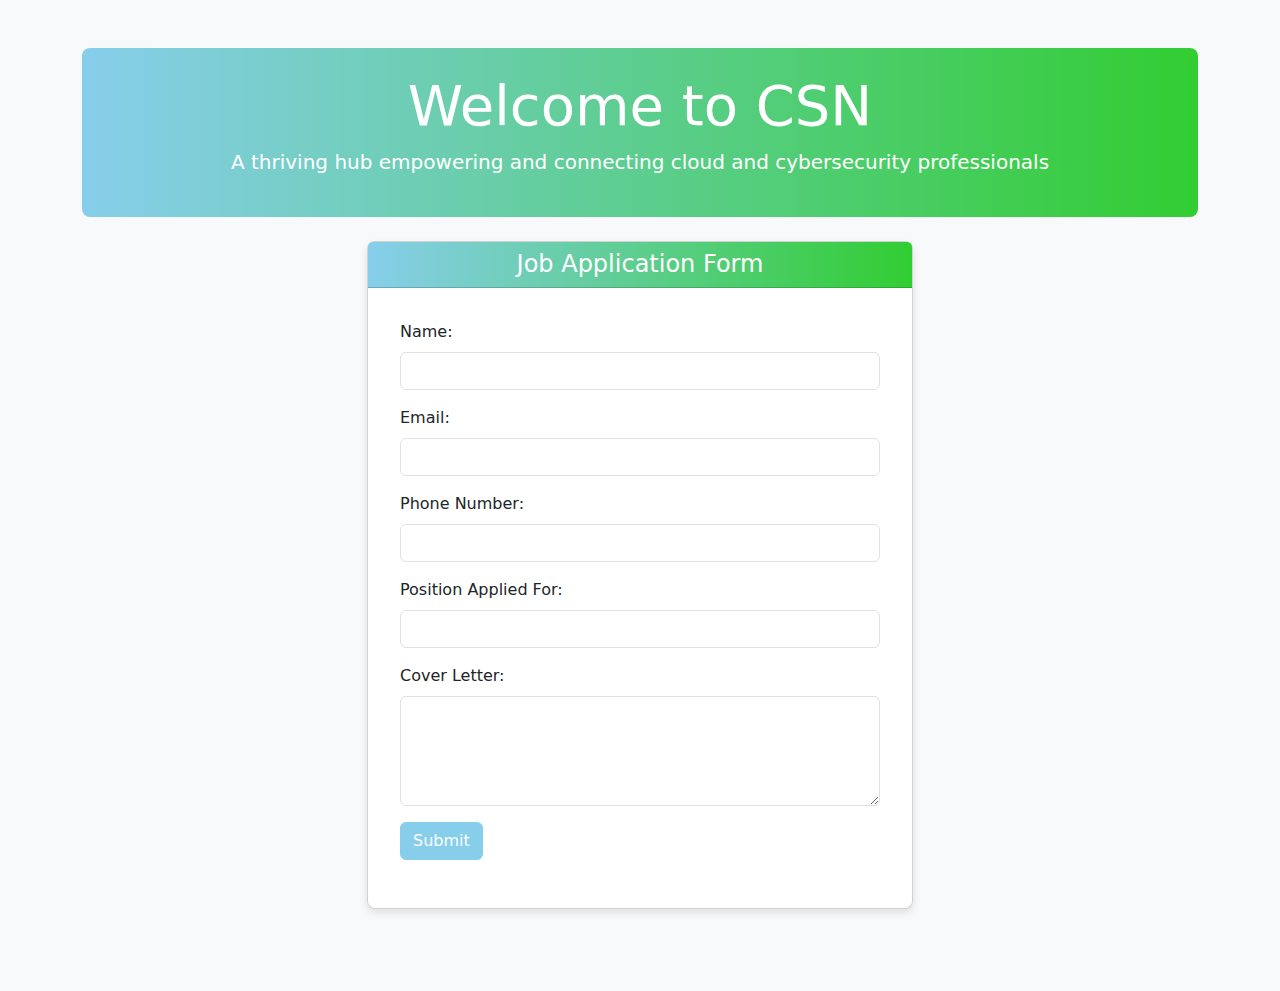
<file: csn-job-site/index.html>
<!DOCTYPE html>
<html lang="en">

<head>
    <meta charset="UTF-8">
    <meta name="viewport" content="width=device-width, initial-scale=1.0">
    <title>Job Application Form</title>
    <!-- Latest Bootstrap CSS -->
    <link href="https://cdn.jsdelivr.net/npm/bootstrap@5.3.2/dist/css/bootstrap.min.css" rel="stylesheet">
    <link rel="stylesheet" href="styles.css">
</head>

<body>
    <div class="container mt-5">
        <div class="jumbotron text-center p-4 mb-4">
            <h1 class="display-4">Welcome to CSN</h1>
            <p class="lead">A thriving hub empowering and connecting cloud and cybersecurity professionals</p>
        </div>
        <div class="row justify-content-center">
            <div class="col-lg-6">
                <div class="card">
                    <div class="card-header text-center display-6">
                        Job Application Form
                    </div>
                    <div class="card-body">
                        <form id="applicationForm" class="needs-validation" novalidate>
                            <div class="mb-3">
                                <label for="name" class="form-label">Name:</label>
                                <input type="text" class="form-control" id="name" name="name" required>
                                <div class="invalid-feedback">Please provide your name.</div>
                            </div>
                            <div class="mb-3">
                                <label for="email" class="form-label">Email:</label>
                                <input type="email" class="form-control" id="email" name="email" required>
                                <div class="invalid-feedback">Please provide a valid email address.</div>
                            </div>
                            <div class="mb-3">
                                <label for="phone" class="form-label">Phone Number:</label>
                                <input type="tel" class="form-control" id="phone" name="phone" required>
                                <div class="invalid-feedback">Please provide your phone number.</div>
                            </div>
                            <div class="mb-3">
                                <label for="position" class="form-label">Position Applied For:</label>
                                <input type="text" class="form-control" id="position" name="position" required>
                                <div class="invalid-feedback">Please provide the position you are applying for.</div>
                            </div>
                            <div class="mb-3">
                                <label for="coverLetter" class="form-label">Cover Letter:</label>
                                <textarea class="form-control" id="coverLetter" name="coverLetter" rows="4" required></textarea>
                                <div class="invalid-feedback">Please provide your cover letter.</div>
                            </div>
                            <button type="submit" class="btn btn-primary">Submit</button>
                        </form>
                        <div id="response" class="mt-3"></div>
                    </div>
                </div>
            </div>
        </div>
    </div>
    <div class="footer-space"></div>
    <!-- Latest Bootstrap JS -->
    <script src="https://cdn.jsdelivr.net/npm/bootstrap@5.3.2/dist/js/bootstrap.bundle.min.js"></script>
    <script src="script.js"></script>
</body>

</html>
</file>
<file: csn-job-site/styles.css>
/* Remove any unwanted background color from the response div */
#response {
    background: transparent; /* Remove any background color */
}

body {
    background-color: #f8f9fa;
    color: #333;
    min-height: 100vh;
    display: flex;
    flex-direction: column;
    justify-content: space-between;
}

.jumbotron {
    background: linear-gradient(to right, #87CEEB, #32CD32); /* Sky blue to green gradient */
    color: white;
    padding: 2rem 1rem;
    border-radius: 0.5rem;
    margin-bottom: 2rem;
}

.card {
    background-color: #ffffff;
    border-radius: 0.5rem;
    box-shadow: 0 4px 8px rgba(0, 0, 0, 0.1);
    margin-bottom: 2rem;
}

.card-header {
    background: linear-gradient(to right, #87CEEB, #32CD32); /* Sky blue to green gradient */
    color: white;
    border-top-left-radius: 0.5rem;
    border-top-right-radius: 0.5rem;
    font-size: 1.5rem;
}

.card-body {
    padding: 2rem;
}

.btn-primary {
    background-color: #87CEEB;
    border-color: #87CEEB;
}

.btn-primary:hover {
    background-color: #32CD32;
    border-color: #32CD32;
}

.invalid-feedback {
    color: #e3342f;
}

::placeholder {
    color: #6c757d;
    opacity: 1;
}

.footer-space {
    height: 50px; /* Adjust height as needed for footer spacing */
}
</file>
